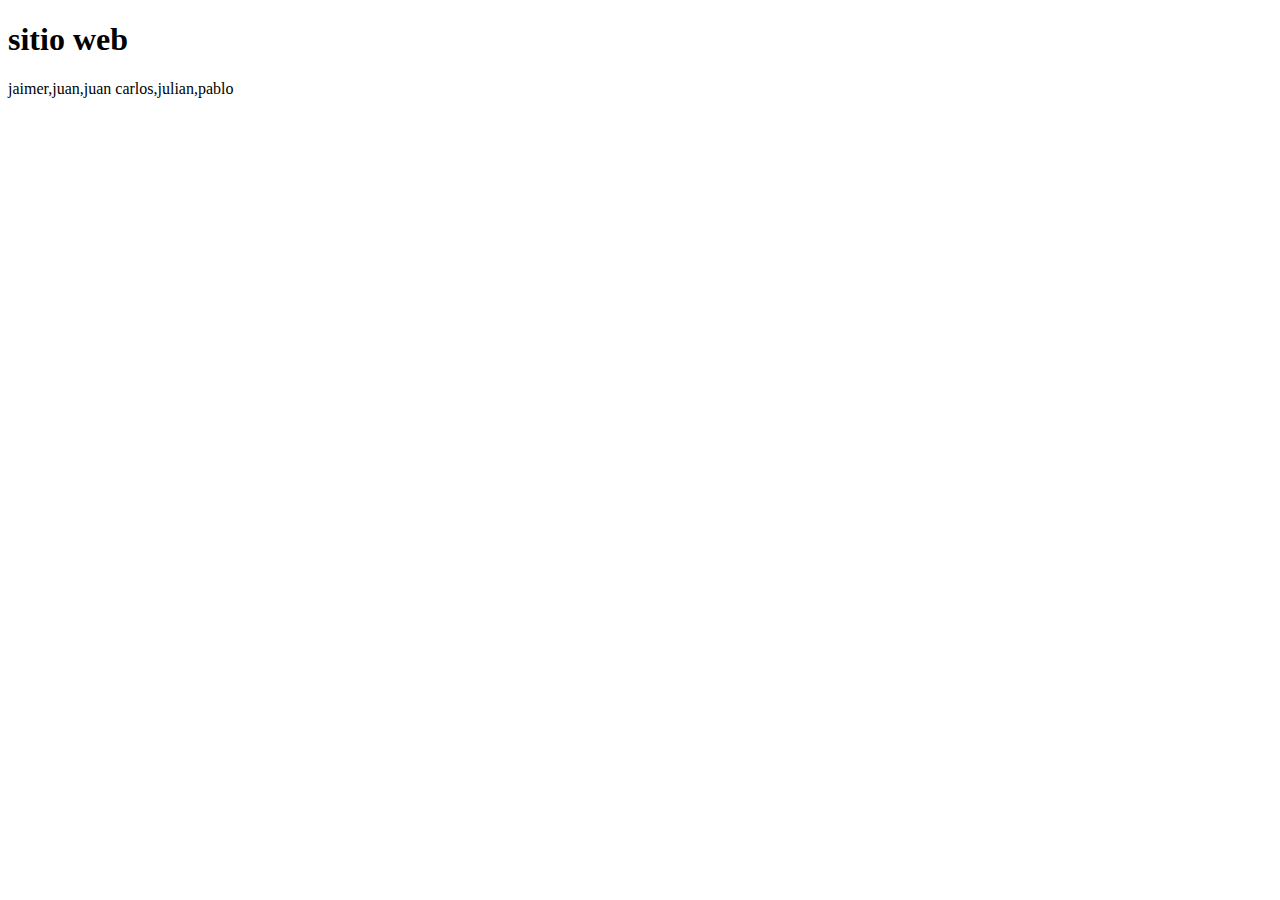
<file: Educacion/javascript/variables.html>
<!DOCTYPE html>
<html lang="en">

<head>

   <meta charset="UTF-8">
   <meta content="oscar v" name="author">
   <meta content=" CONTENIDO: esta pagina esta diseñada para practicar" name ="description">
   <meta content="Gameplays, tutoriales, juegos, trabajos, programas" name="keywords">
   <title>Variables</title>
 
</head>

<body>
	<h1> sitio web </h1>
	<script src="js/variables.js"></script>
</body>

</html>
</file>
